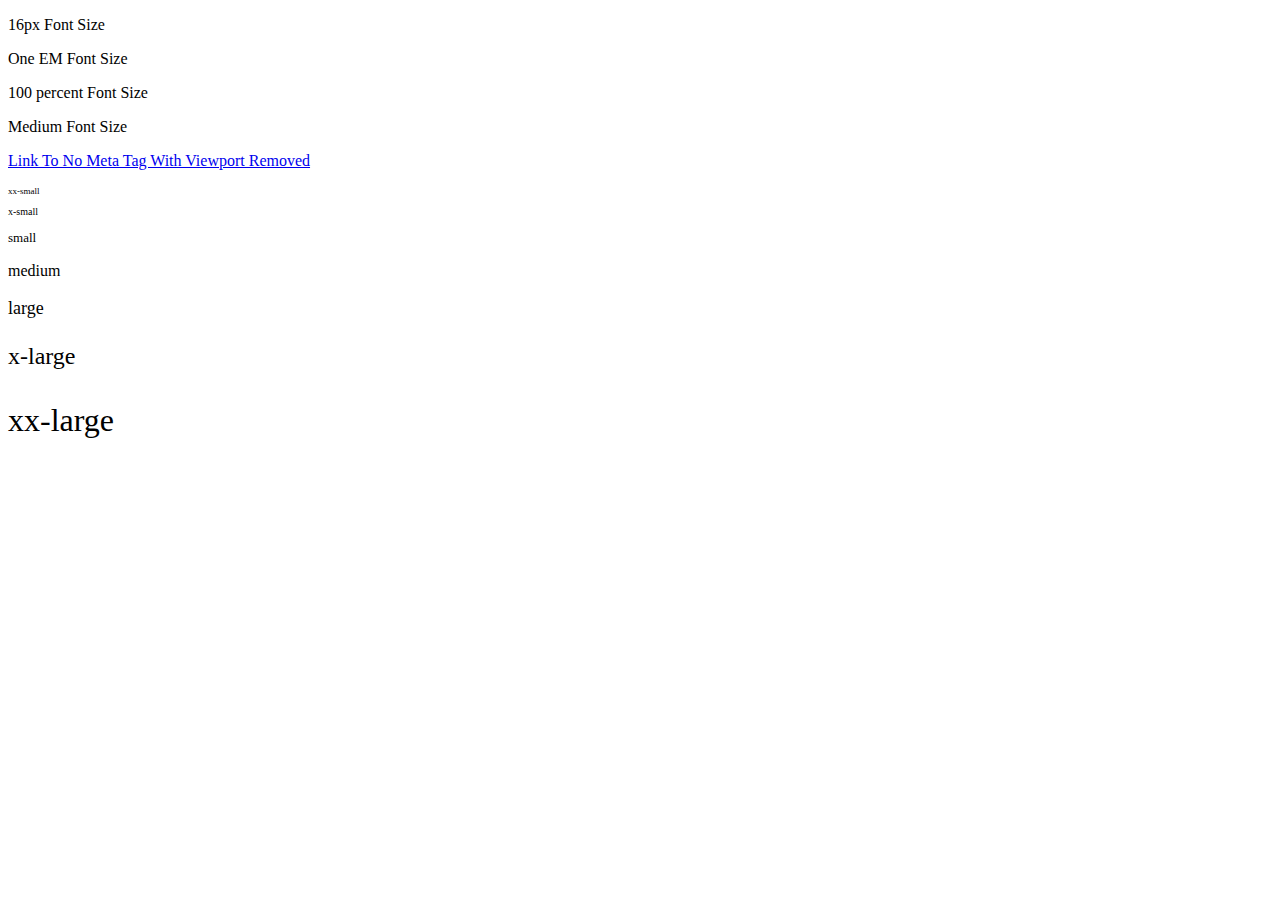
<file: index.html>
<!DOCTYPE html>
<html lang="en">
<head>
    <meta charset="UTF-8">
    <meta name="viewport" content="width=device-width">
    <base href="http://geekwise.github.io/geekwise.responsive.viewport/">
    <link rel="stylesheet" href="css/style.css">
    <title>Geekwise | Responsive | Viewport</title>
</head>
<body>
    
        <p id='font_size_sixteen_pixels'>16px Font Size</p>
        <p id='font_size_one_em'>One EM Font Size</p>
        <p id='font_size_one_hundred_percent'>100 percent Font Size</p>
        <p id='font_size_medium'>Medium Font Size</p>
        <p id='font_size_one_em'>
        <a href='no_viewport.html'>Link To No Meta Tag With Viewport Removed</a>
        </p>
        
        <div id='container_for_font_example'>
        <p id='font_size_xx_small'>xx-small</p>
        <p id='font_size_x_small'>x-small</p>
        <p id='font_size_small'>small</p>
        <p id='font_size_medium'>medium</p>
        <p id='font_size_large'>large</p>
        <p id='font_size_x_large'>x-large</p>
        <p id='font_size_xx_large'>xx-large</p>   
        </div>


</body>
</html>
</file>
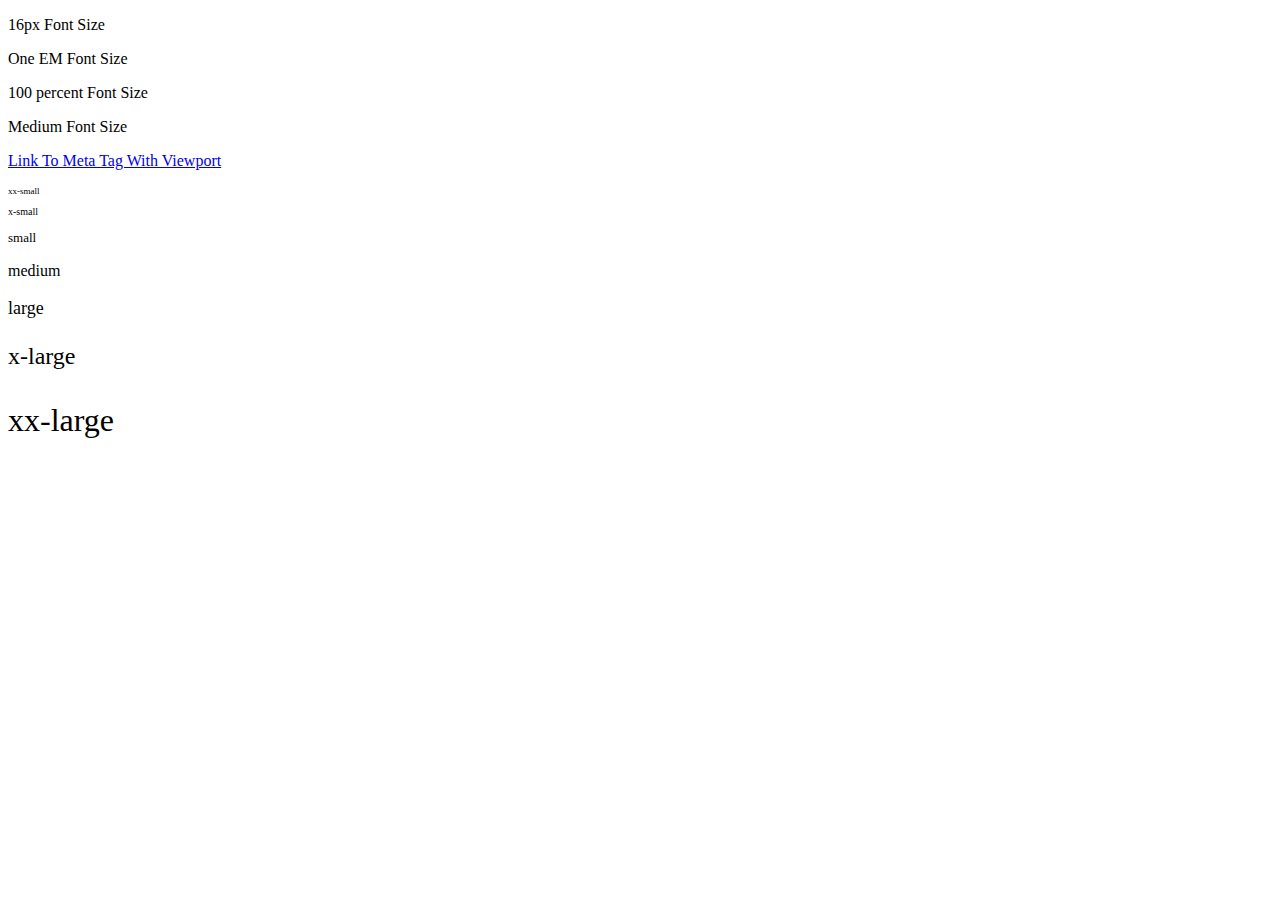
<file: no_viewport.html>
<!DOCTYPE html>
<html lang="en">
<head>
    <meta charset="UTF-8">
    <base href="http://geekwise.github.io/geekwise.responsive.viewport/">

    <link rel="stylesheet" href="css/style.css">
    <title>Geekwise | Responsive | Viewport</title>
</head>
<body>
    
        <p id='font_size_sixteen_pixels'>16px Font Size</p>
        <p id='font_size_one_em'>One EM Font Size</p>
        <p id='font_size_one_hundred_percent'>100 percent Font Size</p>
        <p id='font_size_medium'>Medium Font Size</p>
        <p id='font_size_one_em'>
        <a href='index.html'>Link To Meta Tag With Viewport</a>
        </p>

        <div id='container_for_font_example'>
        <p id='font_size_xx_small'>xx-small</p>
        <p id='font_size_x_small'>x-small</p>
        <p id='font_size_small'>small</p>
        <p id='font_size_medium'>medium</p>
        <p id='font_size_large'>large</p>
        <p id='font_size_x_large'>x-large</p>
        <p id='font_size_xx_large'>xx-large</p>   
        </div>


</body>
</html>
</file>
<file: css/style.css>
#font_size_sixteen_pixels{
    font-size:16px;
}

#font_size_one_em{
    font-size:1em;
}        

#font_size_one_hundred_percent{
	font-size:100%;
}

/*Font Sizes Using Relative Keywords*/

#font_size_xx_small{
        font-size:xx-small;
    }

#font_size_x_small{
        font-size:x-small;
}    

#font_size_small{
        font-size:small;
} 

#font_size_medium{
        font-size:medium;
}

#font_size_large{
        font-size:large;
}

#font_size_x_large{
        font-size:x-large;
}        

#font_size_xx_large{
        font-size:xx-large;
}
</file>
